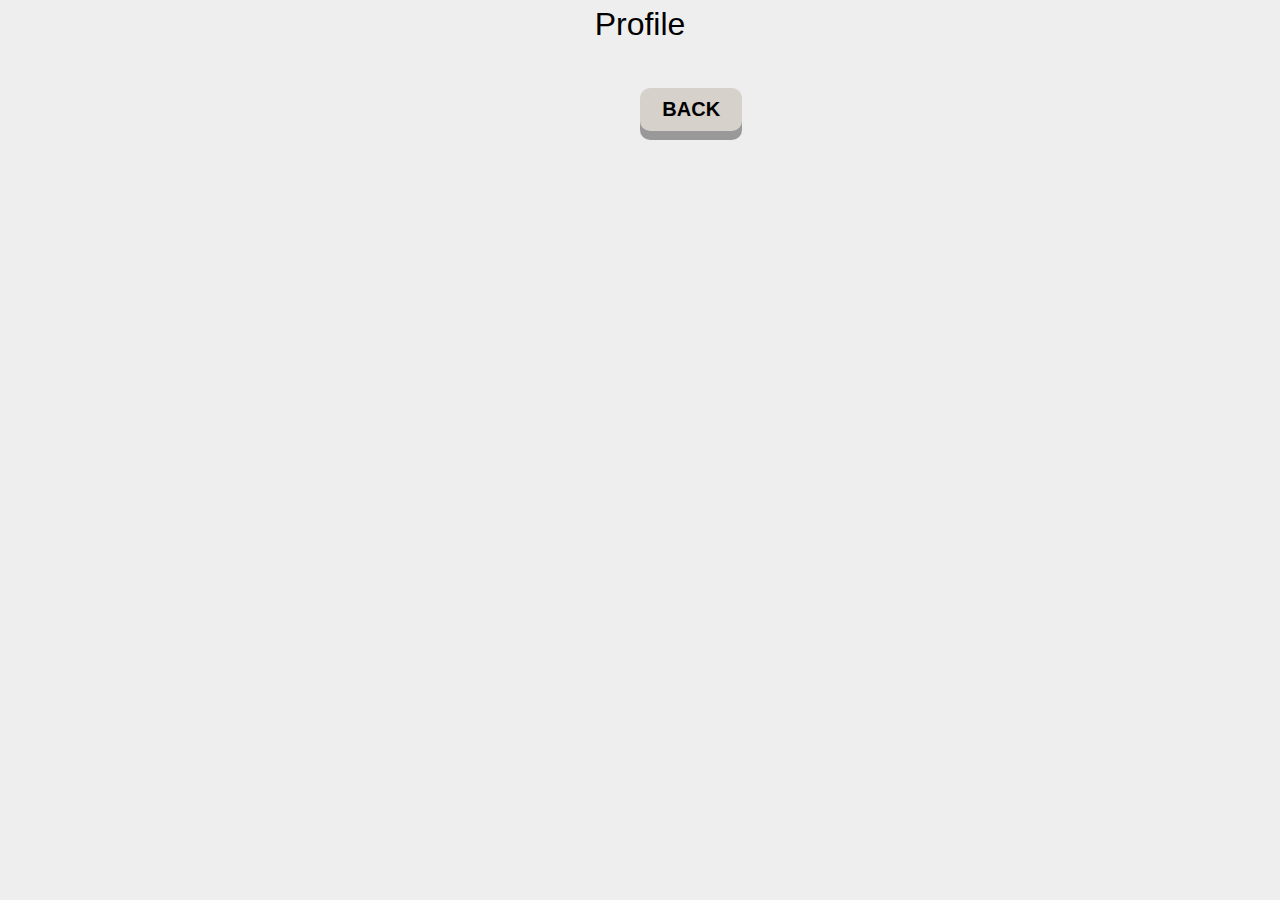
<file: details.html>
<!DOCTYPE html>
<html lang="en">
<head>
  <meta charset="UTF-8">
  <meta http-equiv="X-UA-Compatible" content="IE=edge">
  <meta name="viewport" content="width=device-width, initial-scale=1.0">
  <title>Document</title>
  <link href="./style.css" rel="stylesheet">
</head>
<body>
  <div class="favText">Profile</div>
  <div id="detail-container"></div>

  <input type="button" class="btn" 
    style='width: 10%; margin-left: 50%;' value="Back" 
    onclick="window.location.href='./index.html'"
  >

  <script src="./detail.js"></script>
</body>
</html>
</file>
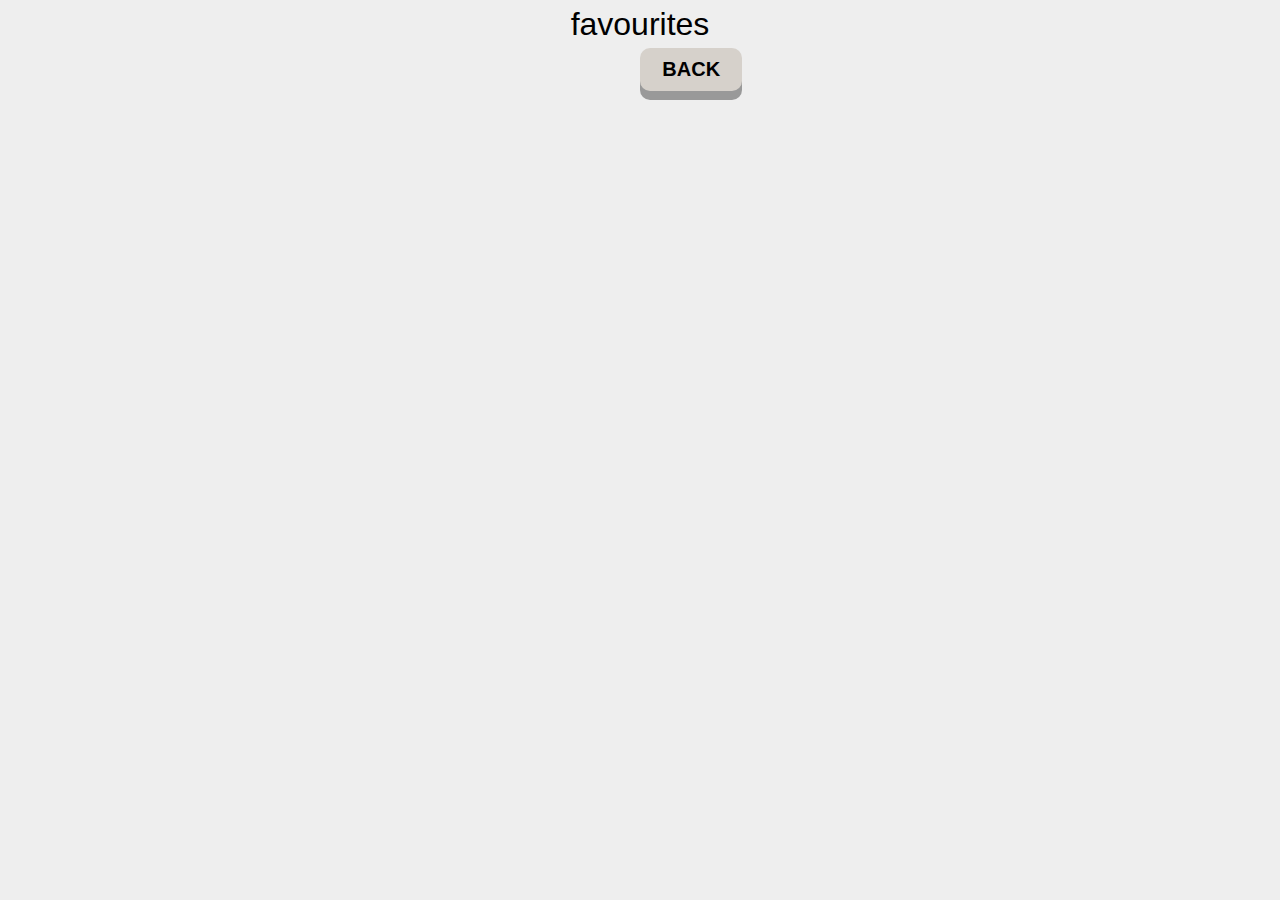
<file: favourite.html>
<!DOCTYPE html>
<html lang="en">
<head>
  <meta charset="UTF-8">
  <meta http-equiv="X-UA-Compatible" content="IE=edge">
  <meta name="viewport" content="width=device-width, initial-scale=1.0">
  <title>Document</title>
  <link rel="stylesheet" href="./style.css">
</head>
<body>
  <div class="favText">favourites</div>
  <div id="app"></div>
  <input type="button" class="btn" 
    style='width: 10%; margin-left: 50%;' value="Back" 
    onclick="window.location.href='./index.html'"
  >
  <script src="./favourite.js"></script>
</body>
</html>
</file>
<file: style.css>
@import url("https://fonts.googleapis.com/css2?family=Poppins:wght@200&display=swap");

:root {
  --gray-50: #f9fafb;
  --gray-100: #eeeeee;
  --gray-200: #d6d1cb;
  --gray-300: #cac5c0;
}

html {
  box-sizing: border-box;
  background: #eeeeee;
  font-family: "helvetica neue";
  font-size: 20px;
  font-weight: 200;
  overflow-y: scroll;
  scroll-behavior: smooth;
}

body {
  margin: 0;
  padding: 0;
  font-family: poppins, sans-serif;
  line-height: 1.5;
  max-height: 100%;
  max-width: 1024px;
  margin-right: auto !important;
  margin-left: auto !important;
}

strong {
  font-weight: bold;
}

*,
*:before,
*:after {
  box-sizing: inherit;
}

/* header */

.header {
  display: flex;
  flex-direction: row;
  justify-content: space-evenly;
  background-color: var(--gray-200);
  height: 50px;
  padding: 10px;
  width: 100%;
}

.title {
  font-size: 1.3rem;
  font-weight: bolder;
}

.search {
  border-radius: 10px;
  border: 1px solid var(--gray-200);
  font-size: 17px;
  margin-right: 16px;
  margin-top: 5px;
  padding: 3px;
}

/* container */

#container {
  display: flex;
  flex-direction: row;
  justify-content: space-around;
  flex-flow: wrap;
}

.card-container {
  border-radius: 10px;
  border: 2px solid var(--gray-200);
  margin: 10px 0 5px 5px;
  margin-bottom: 50px;
  padding: 0.5em 0;
  width: 40%;
  transition: 0.3s;
  
  
}

.card-container:hover{
  transform: scale(1.02);
  box-shadow: 0 0 40px -10px rgba(0,0,0, 0.25);
  
}

.card-inner h1 {
  max-width: 100%;
  text-align: center;
}
.card-inner img {
  display: block;
  margin: 0 auto;
  max-width: 100%;
  height: 400px;
  padding: 1.2em 1em;
  text-align: center;
}


.btn {
  border-radius: 10px;
  border:none;
  padding: 10px 5px;
  cursor: pointer;
  margin-bottom: 20px;
  font-size: 1rem;
  font-weight: 600;
  text-align: center;
  text-decoration: none;
  background-color: var(--gray-200);
  text-transform: uppercase;
  width: 80%;
  margin-left: 20px;
  box-shadow: 0 9px #999;  
 
}
.btn:hover{
  background-color: var(--gray-300);
}
.btn:active{
  box-shadow: 0 6px #999;
  transform: translateY(5px);
}

.card-text {
  width: 90%;
  margin: 0 auto;
}

.card-text p {
  display: -webkit-box;
  -webkit-line-clamp: 5;
  -webkit-box-orient: vertical;  
  overflow: hidden;
}


/* detail container */
#detail-container {
  display: flex;
  flex-direction: column;
  margin: 20px;
}

.row-1 {
  display: flex;
  justify-content: space-evenly;
  align-items: center;
  align-content: center;

}

.profile-container {
  display: flex;
  flex-direction: column;
}

.row-2 {
  display: flex;
  justify-content: space-around;
}

.favbtn {
  border-radius: 10px;
  padding: 5px 5px;
  cursor: pointer;
  margin-bottom: 20px;
  text-decoration: none;
  background-color: var(--gray-50);
}
.favbtn:hover {
  background-color: var(--gray-100);
}

/* favourite */

.favText {
  font-size: xx-large;
  font-family: Verdana, Geneva, Tahoma, sans-serif;
  font-weight: bolder;
  text-align: center;
}

#app{
  display: flex;
  justify-content: space-around;
  flex-flow: wrap;
}

#app img{
    margin: 0 auto;
    max-width: 100%;
    height: 200px;
    
}

.app-content {
  text-align: center;
  border-radius: 10px;
  border: 2px solid var(--gray-200);
  margin-bottom: 50px;
  margin: 10px 0 5px 5px;
  padding: 0.5em 0;
  width: 40%;
  transition: 0.3s;
 
}

/* responsive */

@media screen and (max-width: 1000px) {
  .card-container{
    width: 40%;
  }
  
}
@media screen and (max-width: 620px) {
  .card-container{
    width: 80%;
  }
  .app-content{
    width: 80%;
  }
}


@media screen and (max-width: 760px) {
  .row-1{
    flex-direction: column;
  }
  .row-2{
    flex-direction: column;
  }

}
</file>
